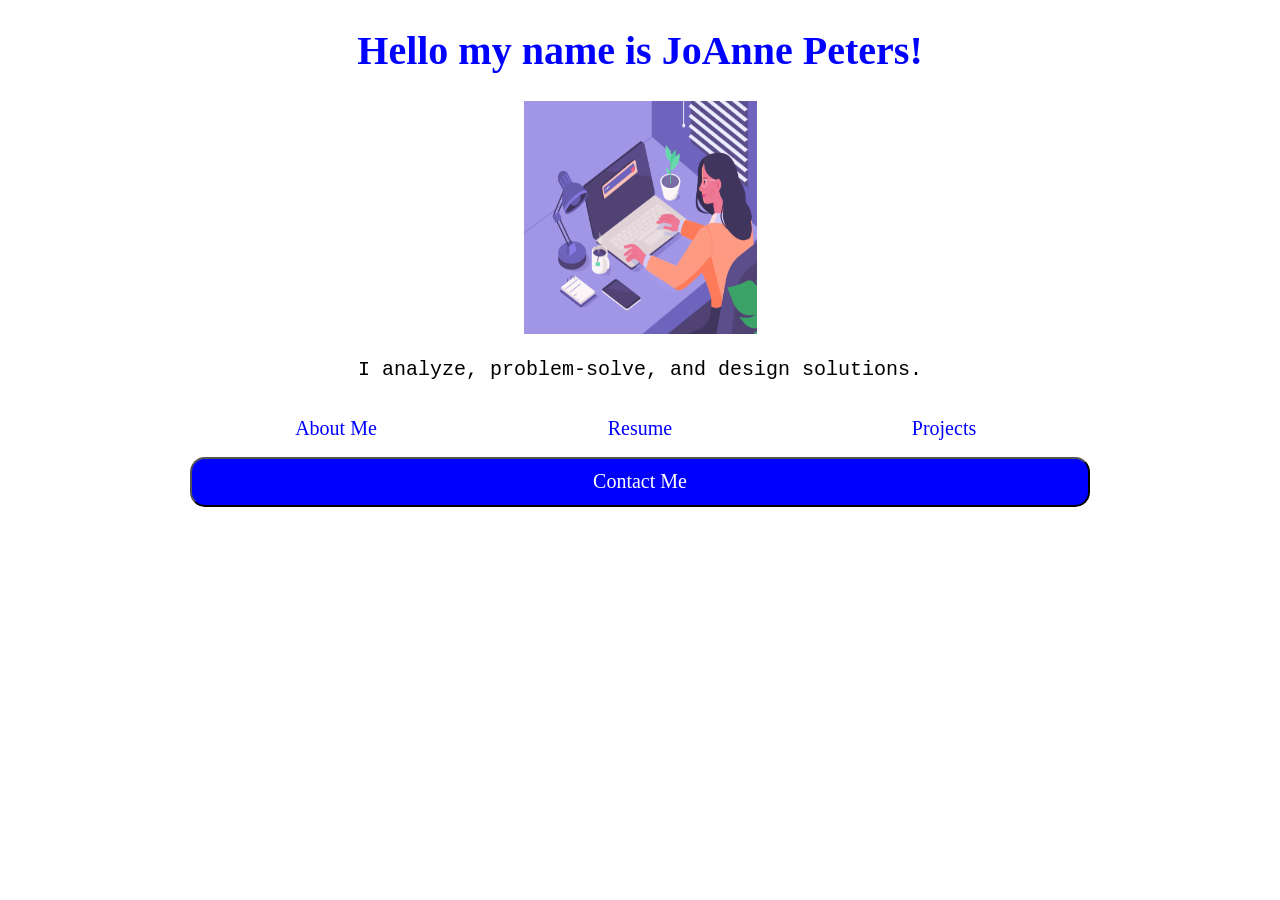
<file: index.html>
<!DOCTYPE html>
<html>
    <meta htp-equiv="Content-Type" content="text/html; charset=UTF-8">
    <meta name="viewport" content="width=device-width, initial-scale=1" />
<title> JoAnne Peters</title> 


<body>
    <h1 class="hello"> Hello my name is JoAnne Peters!</h1>
    <div style="text-align: center;">
        <a class="image" href= "menu.html"><img src="Welcome.gif" width="233" height="233" alt="Welcome to my portfolio"></a>
    </div>
    
    <p class="about">
         I analyze, problem-solve, and design solutions.  
    </p>
</body>

<table width="900px" border="0" cellspacing="2" align="center">
    <tr>
        <td> 
            <a href="About me.html"> <button class="aboutme"> About Me </button> </a>
        </td>

        <td> 
            <a href="Resume.html"> <button class="resume"> Resume </button> </a>
        </td>

        <td> 
            <a href="Projects.html"> <button class="projects">Projects </button> </a>
        </td>

    </tr>
    </table>


<div style="text-align: center;">
    <a href="ContactForm.html">   
    <button class="connect"> 
        
        Contact Me
    </button>
    </a>
</div>

<style> 
    .hello{
        color: blue;
        font-size: 40px;
        text-align: center;

    }
    .connect{
        background-color: blue;
        height: 50px;
        width: 900px;
        border-radius: 15px;
        cursor: pointer;
        text-align: center;
        color: white;
        font-size: 20px;
        font-family:'tahoma';
        transition-duration: 1s;
    }
    .connect:hover{
        background-color: white;
        color: blue;
    }
    .about{
        color: black;
        font-size: 20px;
        font-family:'Courier New';
        text-align: center;
    }
    td{
        text-align: center;
        font-size: 20px;
        font-family:'Courier New';
        color: black;
    }
    .aboutme{
        background-color: white;
        height: 50px;
        width: 300px;
        border-radius: 15px;
        cursor: pointer;
        text-align: center;
        color: blue;
        font-size: 20px;
        font-family:'tahoma';
        border: none;
        transition-duration: 1s;

    }
    .aboutme:hover{
        background-color: blue;
        color: white;
    }
    .resume{
        background-color: white;
        height: 50px;
        width: 300px;
        border-radius: 15px;
        cursor: pointer;
        text-align: center;
        color: blue;
        font-size: 20px;
        font-family:'tahoma';
        border: none;
        transition-duration: 1s;
    }
    .resume:hover{
        background-color: blue;
        color: white;
    }
    .projects{
        background-color: white;
        height: 50px;
        width: 300px;
        border-radius: 15px;
        cursor: pointer;
        text-align: center;
        color: blue;
        font-size: 20px;
        font-family:'tahoma';
        border: none;
        transition-duration: 1s;
    }
    .projects:hover{
        background-color: blue;
        color: white;
    }
    .image{
        opacity: 1;
        transition-duration: 1s;
    }
    .image:hover{
        opacity: .15;
    }

</style>
</html>
</file>
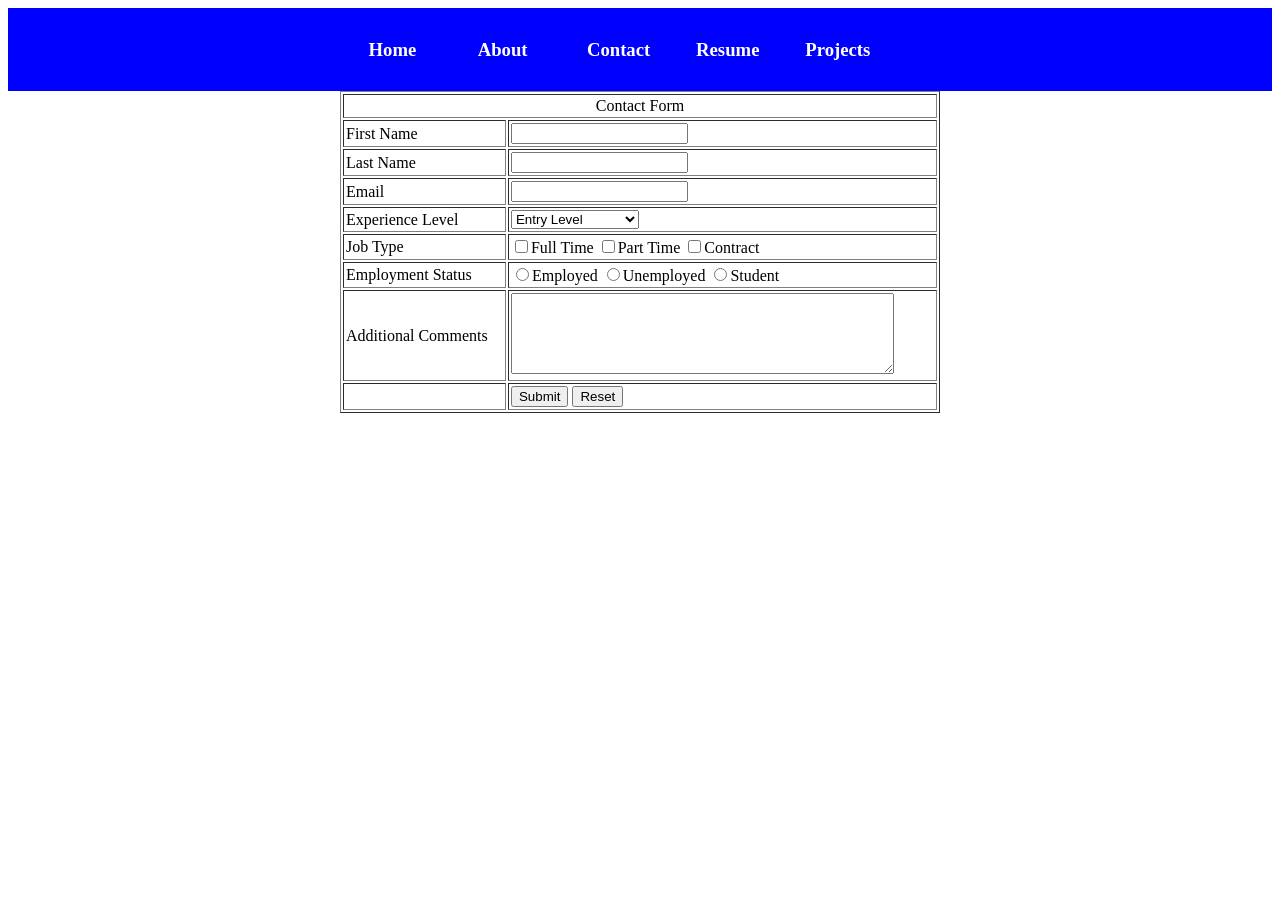
<file: ContactForm.html>
<!DOCTYPE html>
<html>
    <head>
    <title> Table Turtoiral</title>
    <meta charset="UTF-8">
    </head>

<body>
<table width="100%" height="60" border="0" cellspacing="5" cellpadding="5"
bgcolor="blue"
<tr>

    <td align="left">   
    <table width="547" border="0" align="center" cellpadding="1" cellspacing="1">
    <td width="96"><a href="Portfolio.html"><font face="Verdana" color="white"><h3> Home </h3></font></a></td>
    <td width="96"><a href="About me.html"><font face="Verdana" color="white"><h3> About </h3></font></a></td>
    <td width="96"><a href="Contact.html"><font face="Verdana" color="white"><h3> Contact </h3></font></a></td>
    <td width="96"><a href="Resume.html"><font face="Verdana" color="white"><h3> Resume</h3></font></a></td>
    <td width="96"><a href="Projects.html"><font face="Verdana" color="white"><h3> Projects</h3></font></a></td>
    </table>


</tr>

    
    
    <form name="Employment" action="send.php" method="post">
    <table width="600" border="1" cellspacing="2" cellpadding="2" align="center">
        <tbody>
            <tr>
                <td colspan="2" align="center">
                    Contact Form</td>
                
            </tr>
            <tr>
                <td>First Name</td>
                <td> <input type="text" name="fname" maxlength="50"/> </td>
            </tr>
            <tr>
                <td>Last Name</td>
                <td> <input type="text" name="lname" maxlength="50"/> </td>
            </tr>
            <tr>
                <td>Email </td>
                <td> <input type="text" name="email" maxlength="50"/> </td>

                </select>
            </tr>
            <tr>
                <td> Experience Level </td>
                <td> <select name="experience">

                    <option value="EL" > Entry Level </option>
                    <option value="SE"> Some Experience </option>
                    <option value="E"> Expert </option>

                </select> </td>
            </tr>
            <tr>
                <td>Job Type</td>
                <td><input type="checkbox" name="ft" />Full Time
                    <input type="checkbox" name="pt" />Part Time
                    <input type="checkbox" name="ct" />Contract
            </tr>
            <tr>
                <td>Employment Status</td>
                <td>
                    <input type="radio" name="estatus" value="employed" />Employed
                    <input type="radio" name="estatus" value="unemployed" />Unemployed
                    <input type="radio" name="estatus" value="student" />Student
                </td>
            </tr>
            <tr>
                <td>Additional Comments</td>
                <td>
                    <textarea name="comments" cols="45" rows="5">   </textarea>
                
                </td>
            </tr>
            <tr>
                <td> </td>
                <td>
                    <input type="submit" name="submit" value="Submit" />
                    <input type="reset" name="reset" value="Reset" />
                
                </td>
            </tr>
        </tbody>
    </table>
</form>
</body>
</html>
</file>
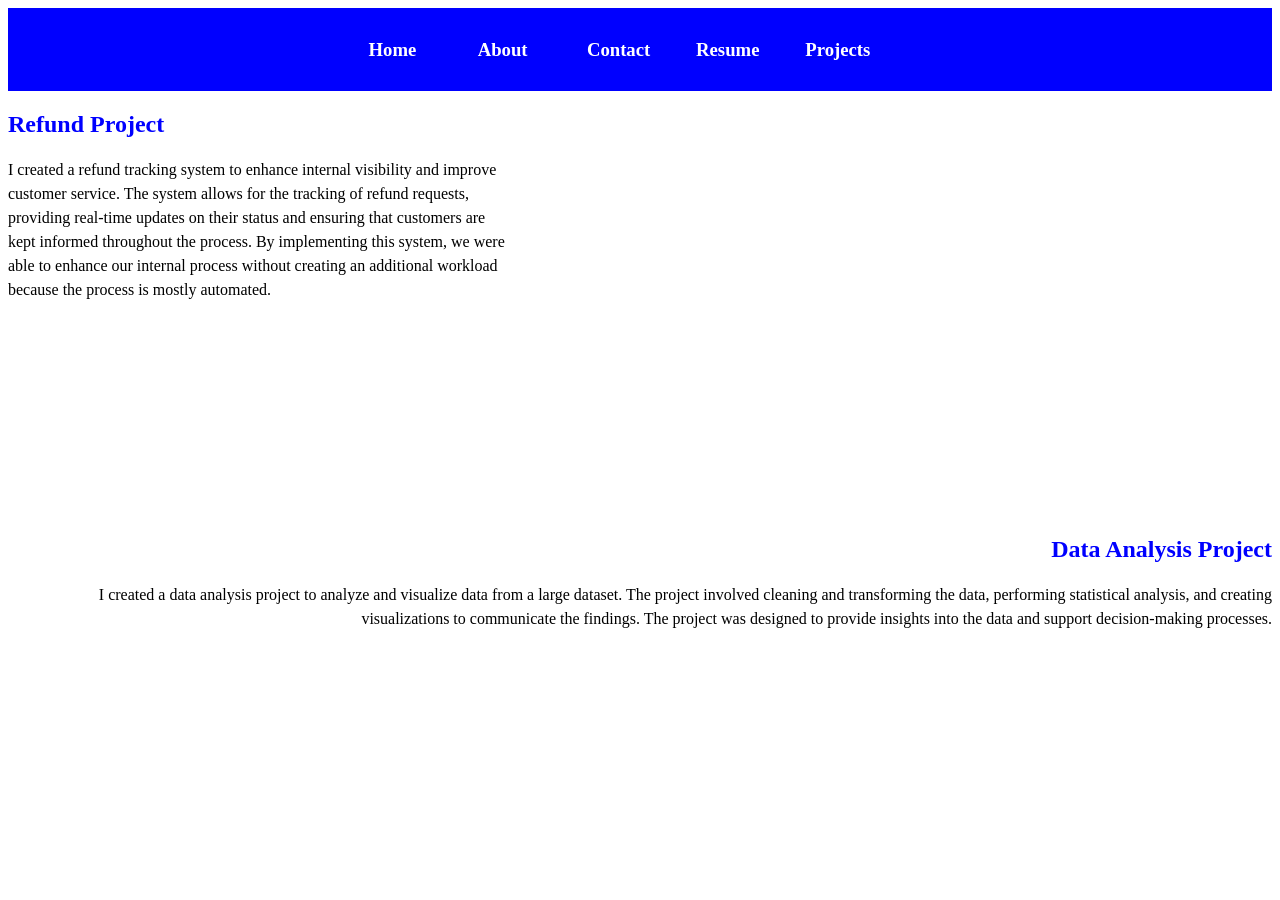
<file: Projects.html>
<!DOCTYPE HTML>
<html>

<head>
    <title> Projects </title>
    
    
</head>

<body>
<table width="100%" height="60" border="0" cellspacing="5" cellpadding="5"
bgcolor="blue"
<tr>

    <td align="left">   
    <table width="547" border="0" align="center" cellpadding="1" cellspacing="1">
    <td width="96"><a href="Portfolio.html"><font face="Verdana" color="white"><h3> Home </h3></font></a></td>
    <td width="96"><a href="About me.html"><font face="Verdana" color="white"><h3> About </h3></font></a></td>
    <td width="96"><a href="Contact.html"><font face="Verdana" color="white"><h3> Contact </h3></font></a></td>
    <td width="96"><a href="Resume.html"><font face="Verdana" color="white"><h3> Resume</h3></font></a></td>
    <td width="96"><a href="Projects.html"><font face="Verdana" color="white"><h3> Projects</h3></font></a></td>
    </table>


</tr>
</table>
<div style="text-align: left;">
    <h2 class="project-title" style="color: blue;"> Refund Project </h2>
    <p class="project-description" style="color: black;"> 
        I created a refund tracking system to enhance internal visibility and improve customer service. 
        The system allows for the tracking of refund requests, providing real-time updates on 
        their status and ensuring that customers are kept informed throughout the process. 
        By implementing this system, we were able to enhance our internal process without 
        creating an additional workload because the process is mostly automated.</p>
<video width="30%" autoplay muted>
    <source src="Refund1.mp4" type="video/mp4">
    
</video>
<video width="30%" autoplay muted>
    <source src="Refund2.mp4" type="video/mp4">
</video>
</body>

<div style="text-align: right;">
    <h2 class="project-title2" style="color: blue;"> Data Analysis Project </h2>
    <p class="project-description2" style="color: black;"> 
        I created a data analysis project to analyze and visualize data from a large dataset. 
        The project involved cleaning and transforming the data, performing statistical analysis, 
        and creating visualizations to communicate the findings. The project was designed to 
        provide insights into the data and support decision-making processes.</p>




<style>
    .project-description {
        font-size: 16px;
        line-height: 1.5;
        margin-bottom: 20px;
        width:500px;
        padding-top: 0px;
    }
    .project-title {
        color: blue;
        padding-bottom: 0px;
    }
    .project-description2 {
        font-size: 16px;
        line-height: 1.5;
        margin-bottom: 20px;
        padding-top: 0px;
        text-align: right;
    }
</style>
</html>
</file>
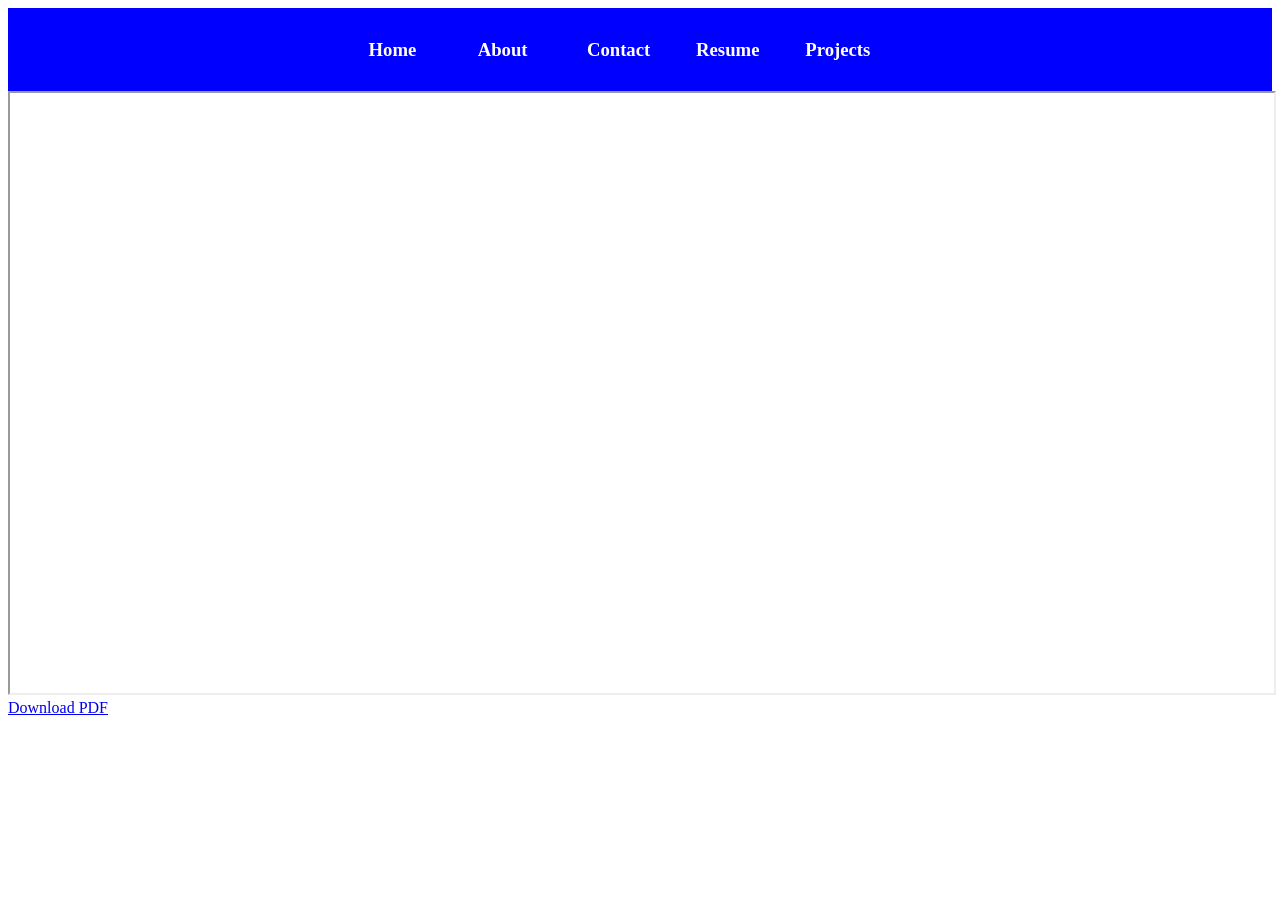
<file: Resume.html>
<!DOCTYPE HTML>
<html>

<head>
    <title> Resume </title>
   
    
</head>
<body>
<table width="100%" height="60" border="0" cellspacing="5" cellpadding="5"
bgcolor="blue"
<tr>

    <td align="left">   
    <table width="547" border="0" align="center" cellpadding="1" cellspacing="1">
    <td width="96"><a href="Portfolio.html"><font face="Verdana" color="white"><h3> Home </h3></font></a></td>
    <td width="96"><a href="About me.html"><font face="Verdana" color="white"><h3> About </h3></font></a></td>
    <td width="96"><a href="Contact.html"><font face="Verdana" color="white"><h3> Contact </h3></font></a></td>
    <td width="96"><a href="Resume.html"><font face="Verdana" color="white"><h3> Resume</h3></font></a></td>
    <td width="96"><a href="Projects.html"><font face="Verdana" color="white"><h3> Projects</h3></font></a></td>
    </table>

</tr>
</table>
<iframe src="Resume.pdf" width="100%" height="600px">
    </iframe>
<a href="Resume.pdf" download="Resume.pdf">Download PDF</a>
</body>
</html>
</file>
